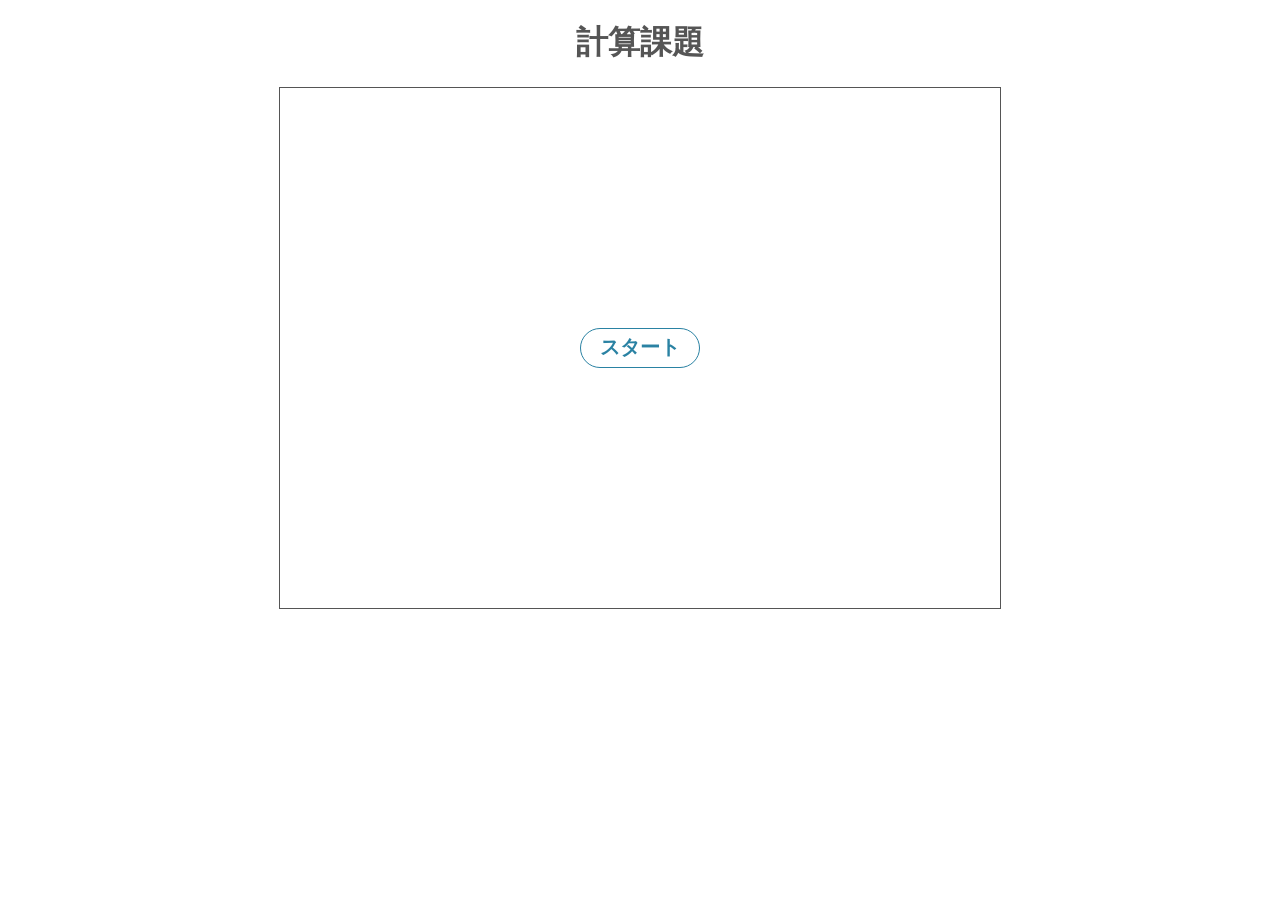
<file: index.html>
<!DOCTYPE html>
<html>
	<head>
		<meta charset="utf-8" />
		<meta http-equiv="Content-Type" content="text/html; charset=utf-8" />
		<meta http-equiv="Content-Style-Type" content="text/css" />
		<title>計算課題</title>
		<link rel="stylesheet" type="text/css" href="creperin.css">
		<script src="jquery.js" type="text/javascript"></script>
	</head>
	<body>

		<center>
			<div id="content_index" style="height: auto !important;">
					<h1>計算課題</h1>
					<div id="contents_area">
					</div>
				</div>
			</div>
		</center>

		<!-- 以下、テンプレート -->

		<div id="templ_title" style="display:none;">
			<div id="push_button_space">
				<input type="button" class="btn" value="スタート" onClick="scene.next()" />
			</div>
		</div>

		<div id="templ_main" style="display:none;">

			<div id="status">
			</div>

			<div id="limit_time">
			</div>

			<center><canvas id="crep_text" width="400px" height="80px"></canvas></center>
			
			<br>
			<br>

			<div id="crep_insert_buttons">
				<input type="button" class="btn" value="７" onClick="scene.insert_button(7)" />
				<input type="button" class="btn" value="８" onClick="scene.insert_button(8)" />
				<input type="button" class="btn" value="９" onClick="scene.insert_button(9)" /><br>
				<input type="button" class="btn" value="４" onClick="scene.insert_button(4)" />
				<input type="button" class="btn" value="５" onClick="scene.insert_button(5)" />
				<input type="button" class="btn" value="６" onClick="scene.insert_button(6)" /><br>
				<input type="button" class="btn" value="１" onClick="scene.insert_button(1)" />
				<input type="button" class="btn" value="２" onClick="scene.insert_button(2)" />
				<input type="button" class="btn" value="３" onClick="scene.insert_button(3)" /><br>
				<input type="button" class="btn" value="０" onClick="scene.insert_button(0)" />
			</div>
		</div>

		<div id="templ_result" style="display:none;">
			<div id="result_center_text">
				<br>
				検査終了です。お疲れ様でした。
				<br>
				次のコードを、アンケート画面に記入してください。
				<br>
				<br>
				<br>
				<br>
				<br>
				コード　：　<input type="text" id="result_code" readonly />
				<!--
				<table width="400px" style="margin-left:auto;margin-right:auto;">
					<tr>
						<td width="50%">
							<div id="result_answer_total_title">あなたの解答数</div>
						</td>
						<td width="50%">
							<div id="result_correct_total_title">あなたの正答数</div>
						</td>
					</tr>
					<tr>
						<td>
							<div id="result_answer_total"></div>
						</td>
						<td>
							<div id="result_correct_total"></div>
						</td>
					</tr>
				</table>
				<br>
				<div style="text-align: center;">
				あなたの正解率は<span id="result_correct_rate"></span>です。
				</div>
				<br>
			-->
			<br>
			<br>
			<br>
			<br>
			<div id="result_buttons" style="display:none;">
<!--
				<div>
					アンケート画面に次のコードを記入してください。
					</div>
-->
					<br>
					<br>
					<input type="button" class="btn" value="スタートに戻る" onClick="scene.click()" />
				</div>
				<br>
			</div>	
		</div>

		<!-- 以下、スクリプト -->

		<script type="text/javascript" src="creperin.js"></script>

	</body>

</html>
</file>
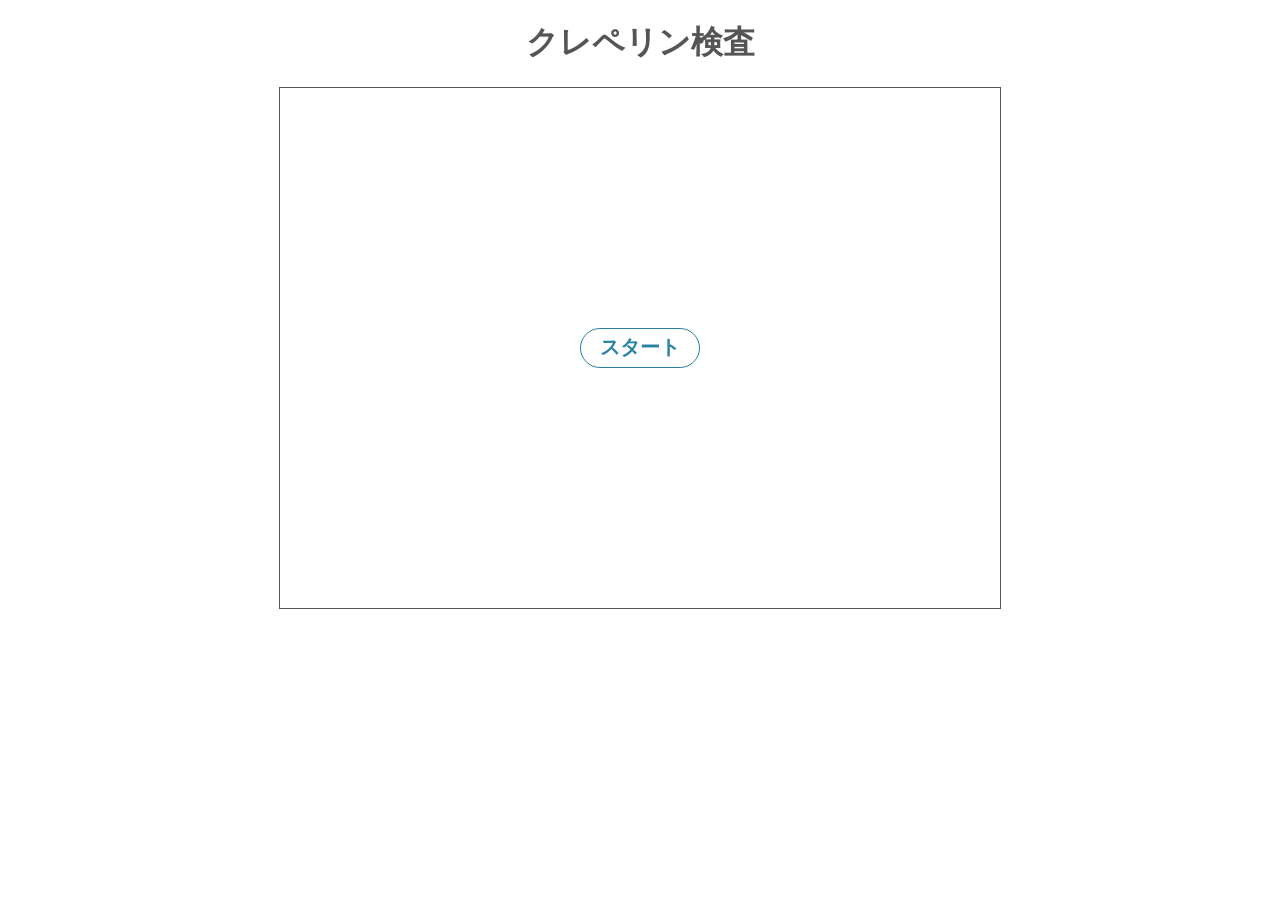
<file: creperin.html>
<!DOCTYPE html>
<html>
	<head>
		<meta charset="utf-8" />
		<meta http-equiv="Content-Type" content="text/html; charset=utf-8" />
		<meta http-equiv="Content-Style-Type" content="text/css" />
		<title>クレペリン検査</title>
		<link rel="stylesheet" type="text/css" href="creperin.css">
		<script src="jquery.js" type="text/javascript"></script>
	</head>
	<body>

		<center>
			<div id="content_index" style="height: auto !important;">
					<h1>クレペリン検査</h1>
					<div id="contents_area">
					</div>
				</div>
			</div>
		</center>

		<!-- 以下、テンプレート -->

		<div id="templ_title" style="display:none;">
			<div id="push_button_space">
				<input type="button" class="btn" value="スタート" onClick="scene.next()" />
			</div>
		</div>

		<div id="templ_main" style="display:none;">

			<div id="status">
			</div>

			<div id="limit_time">
			</div>

			<center><canvas id="crep_text" width="400px" height="80px"></canvas></center>
			
			<br>
			<br>

			<div id="crep_insert_buttons">
				<input type="button" class="btn" value="７" onClick="scene.insert_button(7)" />
				<input type="button" class="btn" value="８" onClick="scene.insert_button(8)" />
				<input type="button" class="btn" value="９" onClick="scene.insert_button(9)" /><br>
				<input type="button" class="btn" value="４" onClick="scene.insert_button(4)" />
				<input type="button" class="btn" value="５" onClick="scene.insert_button(5)" />
				<input type="button" class="btn" value="６" onClick="scene.insert_button(6)" /><br>
				<input type="button" class="btn" value="１" onClick="scene.insert_button(1)" />
				<input type="button" class="btn" value="２" onClick="scene.insert_button(2)" />
				<input type="button" class="btn" value="３" onClick="scene.insert_button(3)" /><br>
				<input type="button" class="btn" value="０" onClick="scene.insert_button(0)" />
			</div>
		</div>

		<div id="templ_result" style="display:none;">
			<div id="result_center_text">
				<br>
				検査終了です。お疲れ様でした。
				<br>
				<br>
				<table width="400px" style="margin-left:auto;margin-right:auto;">
					<tr>
						<td width="50%">
							<div id="result_answer_total_title">あなたの解答数</div>
						</td>
						<td width="50%">
							<div id="result_correct_total_title">あなたの正答数</div>
						</td>
					</tr>
					<tr>
						<td>
							<div id="result_answer_total"></div>
						</td>
						<td>
							<div id="result_correct_total"></div>
						</td>
					</tr>
				</table>
				<br>
				<div style="text-align: center;">
				あなたの正解率は<span id="result_correct_rate"></span>です。
				</div>
				<br>
				<div id="result_buttons" style="display:none;">
					<div>
					次のアンケート画面に解答数、正解数、正解率を記入してください。
					</div>
					<br>
					<div>
						<a href="#" id="result_questionnaire_url">アンケート画面へ...</a>
					</div>
					<br>
					<input type="button" class="btn" value="スタートに戻る" onClick="scene.click()" />
				</div>
				<br>
			</div>	
		</div>

		<!-- 以下、スクリプト -->

		<script type="text/javascript" src="creperin.js"></script>

	</body>

</html>
</file>
<file: creperin.css>
#content_index {
  color: #555555;
}
#contents_area {
  position: relative;
  width: 700px;
  height: 500px;
  border: 1px solid #555555;
  padding: 10px;
  /*overflow: scroll;*/
}
#contents_area > #status {
  position: absolute;
  top: 10px;
  left: 10px;
  font-size: 20px;
}
#limit_time {
  font-size: 20px;
}
#center_text {
  position: absolute;
  top: 100px;
  left: 0px;
  right: 0px;
  font-weight: bold;
  text-align: center;
  font-size: 25px;
}
#push_button_space {
  position: absolute;
  top: 240px;
  left: 0px;
  right: 0px;
  font-weight: none;
  text-align: center;
  font-size: 17px;
}
#push_button_space .btn {
  /* text-decoration: none; */
	width: 120px;
	height: 40px;
	background: #ffffff;
	border: 1px solid #2a82a3;
	border-radius: 50px;
	-moz-border-radius: 50px;
	-webkit-border-radius: 50px;
	color: #2a82a3;
  /* padding: 8px 8px 8px 8px; */
  margin: 0px 0px 6px 0px;
	display: inline-block;
	text-align: center;
	font-weight: bold;
  font-size: 20px;
  outline: none;
}
#push_button_space .btn:hover {
	background: #2a82a3;
	color: #FFF;
	border: 1px solid #FFF;
}
/* #push_button_space input[type="button"] {
  border: 2px solid #888;
  border-radius: 4px;
  display: inline;
  padding: 10px;
  background-color: #eee;
  margin: 10px;
} */
#crep_text {
  display: block;
  text-align: center;
  margin-top: 10px;
}
/* #crep_text_unit {
  font-size: 17px;
  border-top: 1px solid #000;
  border-bottom: 1px solid #000;
  margin-left: auto;
  display: inline-block;
  margin-right: auto;
  overflow: hidden;
  padding: 5px;
  line-height: 1.5em;
} */
#contents_area > #limit_time {
  text-align: right;
}
#crep_insert_buttons {
  text-align: center;
  margin: 20px;
}
#crep_insert_buttons .btn {
  /* padding: 8px 18px 8px 18px;
  font-size: 20px; */
  /* text-decoration: none; */
	width: 60px;
	height: 60px;
	background: #ffffff;
	border: 1px solid #2a82a3;
	border-radius: 50px;
	-moz-border-radius: 50px;
	-webkit-border-radius: 50px;
	color: #2a82a3;
  /* padding: 8px 8px 8px 8px; */
  margin: 0px 0px 6px 0px;
	display: inline-block;
  text-align: center;
	/* font-weight: bold; */
  font-size: 30px;
  outline: none;
	/* transition: background-color 0.5s ease-in;
	-webkit-transition: background-color 0.5s ease-in;   */
}
#crep_insert_buttons .btn:hover {
	background: #2a82a3;
	color: #FFF;
	border: 1px solid #FFF;
}

#result_answer_total {
  font-size: 72px;
}

#result_correct_total {
  font-size: 72px;
}

#result_center_text {
  text-align: center;
  /*display: flex;*/
  /*justify-content: center;*/
  /* align-items: center; */
  /* font-size: 25px; */
  padding: 5px;
}
#result_center_text .btn {
  /* padding: 8px 18px 8px 18px;
  font-size: 20px; */
  text-decoration: none;
	width: 200px;
	height: 40px;
	background: #ffffff;
	border: 1px solid #2a82a3;
	border-radius: 50px;
	-moz-border-radius: 50px;
	-webkit-border-radius: 50px;
	color: #2a82a3;
  /* padding: 8px 8px 8px 8px; */
  margin: 0px 0px 6px 0px;
	display: inline-block;
	text-align: center;
	font-weight: bold;
  font-size: 20px;
  outline: none;
	/* transition: background-color 0.5s ease-in;
	-webkit-transition: background-color 0.5s ease-in;   */
}
#result_center_text .btn:hover {
	background: #2a82a3;
	color: #FFF;
	border: 1px solid #FFF;
}

#result_correct_rate {
  font-size: 48px;
  margin: 0px 20px 0px 20px;
}

/*
#result_title {
  border-bottom: 5px;
  padding-top: 10px;
  padding-bottom: 10px;
}
#result_title:before {
  content: "■";
}
#result_comment {
  padding: 10px;
  background-color: #ddd;
}
*/
</file>
